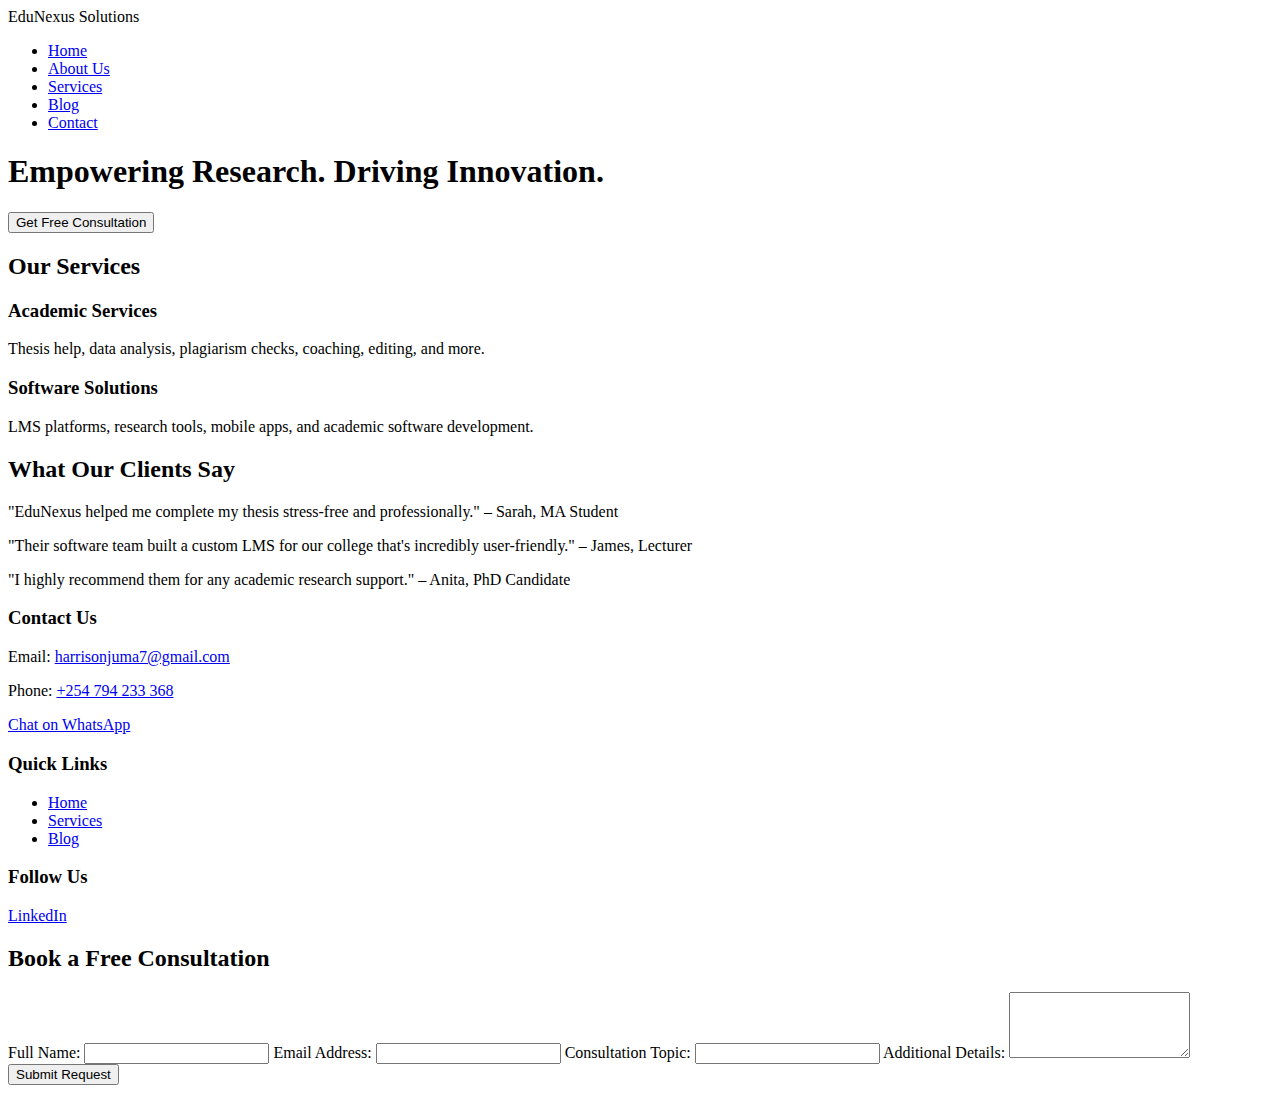
<file: EduNexus Solutions.html>
<!DOCTYPE html>
<!-- saved from url=(0163)file:///C:/Users/Administrator/AppData/Local/Temp/6b4efbba-8989-4d0f-80aa-57a650d92082_EduNexus-Solutions-%2Dmain.zip.082/EduNexus-Solutions-%2Dmain/README.md.html -->
<html lang="en"><head><meta http-equiv="Content-Type" content="text/html; charset=UTF-8">
  
  <meta name="viewport" content="width=device-width, initial-scale=1.0">
  <title>EduNexus Solutions</title>
  <link rel="stylesheet" href="file:///C:/Users/Administrator/AppData/Local/Temp/6b4efbba-8989-4d0f-80aa-57a650d92082_EduNexus-Solutions--main.zip.082/EduNexus-Solutions--main/styles.css">
</head>
<body>
  <!-- Header -->
  <header>
    <div class="container nav-bar">
      <div class="logo">EduNexus Solutions</div>
      <nav>
        <ul>
          <li><a href="file:///C:/Users/Administrator/AppData/Local/Temp/6b4efbba-8989-4d0f-80aa-57a650d92082_EduNexus-Solutions--main.zip.082/EduNexus-Solutions--main/README.md.html#">Home</a></li>
          <li><a href="file:///C:/Users/Administrator/AppData/Local/Temp/6b4efbba-8989-4d0f-80aa-57a650d92082_EduNexus-Solutions--main.zip.082/EduNexus-Solutions--main/README.md.html#about">About Us</a></li>
          <li><a href="file:///C:/Users/Administrator/AppData/Local/Temp/6b4efbba-8989-4d0f-80aa-57a650d92082_EduNexus-Solutions--main.zip.082/EduNexus-Solutions--main/README.md.html#services">Services</a></li>
          <li><a href="file:///C:/Users/Administrator/AppData/Local/Temp/6b4efbba-8989-4d0f-80aa-57a650d92082_EduNexus-Solutions--main.zip.082/EduNexus-Solutions--main/README.md.html#blog">Blog</a></li>
          <li><a href="file:///C:/Users/Administrator/AppData/Local/Temp/6b4efbba-8989-4d0f-80aa-57a650d92082_EduNexus-Solutions--main.zip.082/EduNexus-Solutions--main/README.md.html#contact">Contact</a></li>
        </ul>
      </nav>
    </div>
  </header>

  <!-- Hero Section -->
  <section class="hero">
    <div class="hero-content">
      <h1>Empowering Research. Driving Innovation.</h1>
      <button onclick="alert(&#39;Consultation form coming soon!&#39;)">Get Free Consultation</button>
    </div>
  </section>

  <!-- Services Section -->
  <section id="services" class="services">
    <div class="container">
      <h2>Our Services</h2>
      <div class="service-grid">
        <div class="service-card">
          <h3>Academic Services</h3>
          <p>Thesis help, data analysis, plagiarism checks, coaching, editing, and more.</p>
        </div>
        <div class="service-card">
          <h3>Software Solutions</h3>
          <p>LMS platforms, research tools, mobile apps, and academic software development.</p>
        </div>
      </div>
    </div>
  </section>

  <!-- Testimonials Section -->
  <section class="testimonials">
    <div class="container">
      <h2>What Our Clients Say</h2>
      <div class="testimonial">
        <p>"EduNexus helped me complete my thesis stress-free and professionally." – Sarah, MA Student</p>
      </div>
      <div class="testimonial">
        <p>"Their software team built a custom LMS for our college that's incredibly user-friendly." – James, Lecturer</p>
      </div>
      <div class="testimonial">
        <p>"I highly recommend them for any academic research support." – Anita, PhD Candidate</p>
      </div>
    </div>
  </section>

  <!-- Contact Section -->
  <footer id="contact">
    <div class="container footer">
      <div>
        <h3>Contact Us</h3>
        <p>Email: <a href="mailto:harrisonjuma7@gmail.com">harrisonjuma7@gmail.com</a></p>
        <p>Phone: <a href="tel:+254794233368">+254 794 233 368</a></p>
        <p><a href="https://wa.me/254794233368" target="_blank">Chat on WhatsApp</a></p>
      </div>
      <div>
        <h3>Quick Links</h3>
        <ul>
          <li><a href="file:///C:/Users/Administrator/AppData/Local/Temp/6b4efbba-8989-4d0f-80aa-57a650d92082_EduNexus-Solutions--main.zip.082/EduNexus-Solutions--main/README.md.html#">Home</a></li>
          <li><a href="file:///C:/Users/Administrator/AppData/Local/Temp/6b4efbba-8989-4d0f-80aa-57a650d92082_EduNexus-Solutions--main.zip.082/EduNexus-Solutions--main/README.md.html#services">Services</a></li>
          <li><a href="file:///C:/Users/Administrator/AppData/Local/Temp/6b4efbba-8989-4d0f-80aa-57a650d92082_EduNexus-Solutions--main.zip.082/EduNexus-Solutions--main/README.md.html#blog">Blog</a></li>
        </ul>
      </div>
      <div>
        <h3>Follow Us</h3>
        <p><a href="https://www.linkedin.com/feed/" target="_blank">LinkedIn</a></p>
      </div>
    </div>
   <section id="consultation" class="consultation">
  <div class="container">
  </div>
         <h2>Book a Free Consultation</h2>
    <form action="https://formspree.io/f/your-form-id" method="POST">
      <label for="name">Full Name:</label>
      <input type="text" id="name" name="name" required="">

      <label for="email">Email Address:</label>
      <input type="email" id="email" name="_replyto" required="">

      <label for="topic">Consultation Topic:</label>
      <input type="text" id="topic" name="topic" required="">

      <label for="message">Additional Details:</label>
      <textarea id="message" name="message" rows="4" required=""></textarea>

      <button type="submit">Submit Request</button>
    </form>
</section> 
  </footer>

  <script src="file:///C:/Users/Administrator/AppData/Local/Temp/6b4efbba-8989-4d0f-80aa-57a650d92082_EduNexus-Solutions--main.zip.082/EduNexus-Solutions--main/script.js"></script>



</body></html>
</file>
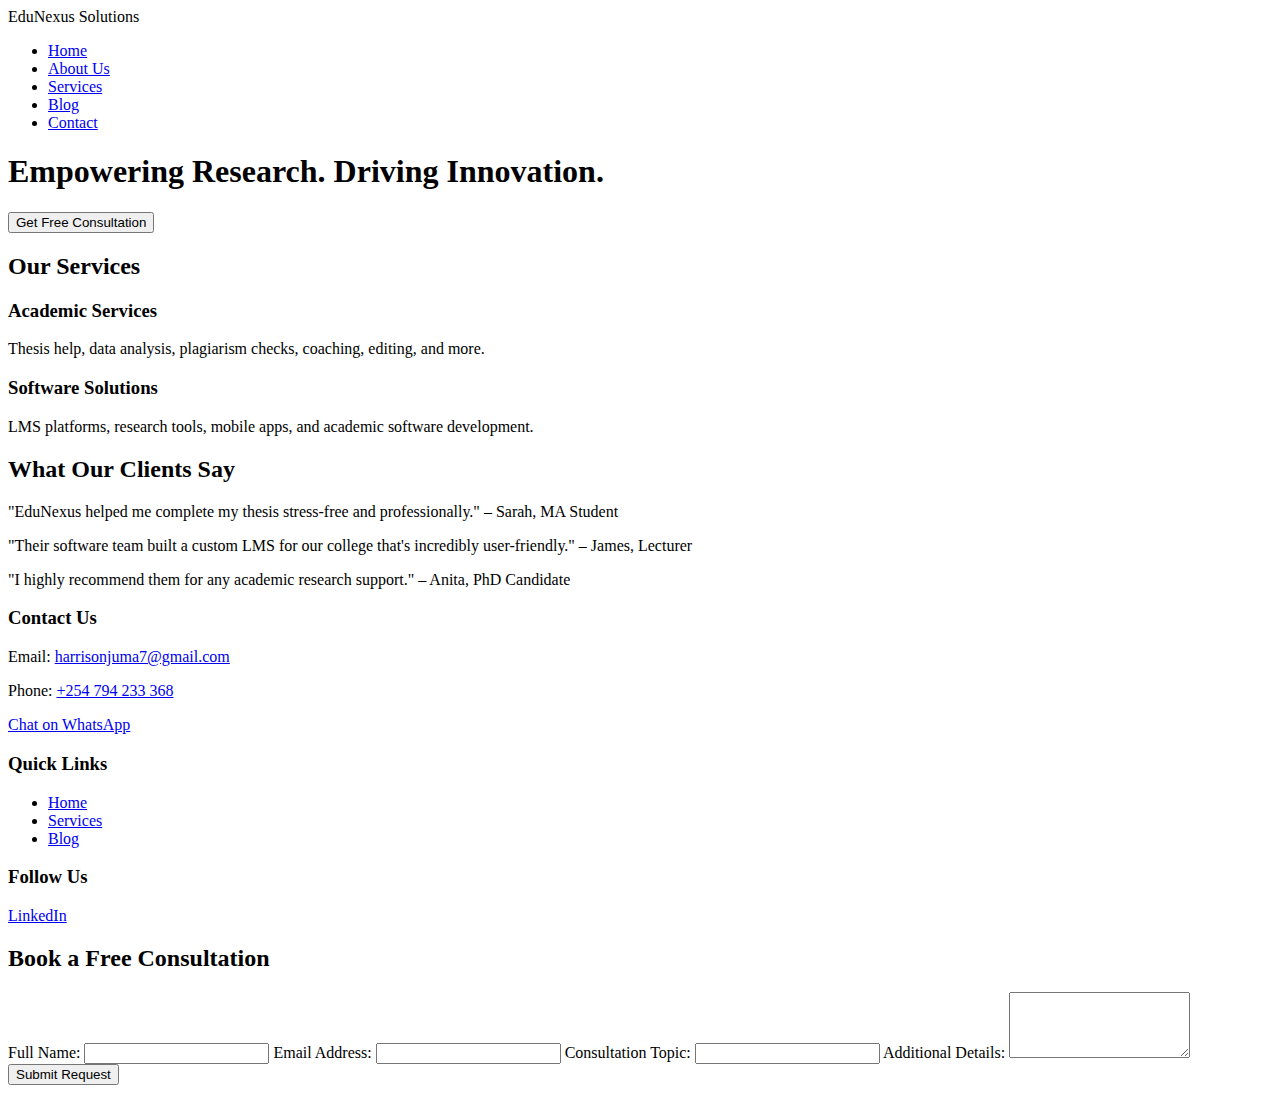
<file: edunexussolutions.html>
<!DOCTYPE html>
<!-- saved from url=(0163)file:///C:/Users/Administrator/AppData/Local/Temp/6b4efbba-8989-4d0f-80aa-57a650d92082_EduNexus-Solutions-%2Dmain.zip.082/EduNexus-Solutions-%2Dmain/README.md.html -->
<html lang="en"><head><meta http-equiv="Content-Type" content="text/html; charset=UTF-8">
  
  <meta name="viewport" content="width=device-width, initial-scale=1.0">
  <title>EduNexus Solutions</title>
  <link rel="stylesheet" href="file:///C:/Users/Administrator/AppData/Local/Temp/6b4efbba-8989-4d0f-80aa-57a650d92082_EduNexus-Solutions--main.zip.082/EduNexus-Solutions--main/styles.css">
</head>
<body>
  <!-- Header -->
  <header>
    <div class="container nav-bar">
      <div class="logo">EduNexus Solutions</div>
      <nav>
        <ul>
          <li><a href="file:///C:/Users/Administrator/AppData/Local/Temp/6b4efbba-8989-4d0f-80aa-57a650d92082_EduNexus-Solutions--main.zip.082/EduNexus-Solutions--main/README.md.html#">Home</a></li>
          <li><a href="file:///C:/Users/Administrator/AppData/Local/Temp/6b4efbba-8989-4d0f-80aa-57a650d92082_EduNexus-Solutions--main.zip.082/EduNexus-Solutions--main/README.md.html#about">About Us</a></li>
          <li><a href="file:///C:/Users/Administrator/AppData/Local/Temp/6b4efbba-8989-4d0f-80aa-57a650d92082_EduNexus-Solutions--main.zip.082/EduNexus-Solutions--main/README.md.html#services">Services</a></li>
          <li><a href="file:///C:/Users/Administrator/AppData/Local/Temp/6b4efbba-8989-4d0f-80aa-57a650d92082_EduNexus-Solutions--main.zip.082/EduNexus-Solutions--main/README.md.html#blog">Blog</a></li>
          <li><a href="file:///C:/Users/Administrator/AppData/Local/Temp/6b4efbba-8989-4d0f-80aa-57a650d92082_EduNexus-Solutions--main.zip.082/EduNexus-Solutions--main/README.md.html#contact">Contact</a></li>
        </ul>
      </nav>
    </div>
  </header>

  <!-- Hero Section -->
  <section class="hero">
    <div class="hero-content">
      <h1>Empowering Research. Driving Innovation.</h1>
      <button onclick="alert(&#39;Consultation form coming soon!&#39;)">Get Free Consultation</button>
    </div>
  </section>

  <!-- Services Section -->
  <section id="services" class="services">
    <div class="container">
      <h2>Our Services</h2>
      <div class="service-grid">
        <div class="service-card">
          <h3>Academic Services</h3>
          <p>Thesis help, data analysis, plagiarism checks, coaching, editing, and more.</p>
        </div>
        <div class="service-card">
          <h3>Software Solutions</h3>
          <p>LMS platforms, research tools, mobile apps, and academic software development.</p>
        </div>
      </div>
    </div>
  </section>

  <!-- Testimonials Section -->
  <section class="testimonials">
    <div class="container">
      <h2>What Our Clients Say</h2>
      <div class="testimonial">
        <p>"EduNexus helped me complete my thesis stress-free and professionally." – Sarah, MA Student</p>
      </div>
      <div class="testimonial">
        <p>"Their software team built a custom LMS for our college that's incredibly user-friendly." – James, Lecturer</p>
      </div>
      <div class="testimonial">
        <p>"I highly recommend them for any academic research support." – Anita, PhD Candidate</p>
      </div>
    </div>
  </section>

  <!-- Contact Section -->
  <footer id="contact">
    <div class="container footer">
      <div>
        <h3>Contact Us</h3>
        <p>Email: <a href="mailto:harrisonjuma7@gmail.com">harrisonjuma7@gmail.com</a></p>
        <p>Phone: <a href="tel:+254794233368">+254 794 233 368</a></p>
        <p><a href="https://wa.me/254794233368" target="_blank">Chat on WhatsApp</a></p>
      </div>
      <div>
        <h3>Quick Links</h3>
        <ul>
          <li><a href="file:///C:/Users/Administrator/AppData/Local/Temp/6b4efbba-8989-4d0f-80aa-57a650d92082_EduNexus-Solutions--main.zip.082/EduNexus-Solutions--main/README.md.html#">Home</a></li>
          <li><a href="file:///C:/Users/Administrator/AppData/Local/Temp/6b4efbba-8989-4d0f-80aa-57a650d92082_EduNexus-Solutions--main.zip.082/EduNexus-Solutions--main/README.md.html#services">Services</a></li>
          <li><a href="file:///C:/Users/Administrator/AppData/Local/Temp/6b4efbba-8989-4d0f-80aa-57a650d92082_EduNexus-Solutions--main.zip.082/EduNexus-Solutions--main/README.md.html#blog">Blog</a></li>
        </ul>
      </div>
      <div>
        <h3>Follow Us</h3>
        <p><a href="https://www.linkedin.com/feed/" target="_blank">LinkedIn</a></p>
      </div>
    </div>
   <section id="consultation" class="consultation">
  <div class="container">
  </div>
         <h2>Book a Free Consultation</h2>
    <form action="https://formspree.io/f/your-form-id" method="POST">
      <label for="name">Full Name:</label>
      <input type="text" id="name" name="name" required="">

      <label for="email">Email Address:</label>
      <input type="email" id="email" name="_replyto" required="">

      <label for="topic">Consultation Topic:</label>
      <input type="text" id="topic" name="topic" required="">

      <label for="message">Additional Details:</label>
      <textarea id="message" name="message" rows="4" required=""></textarea>

      <button type="submit">Submit Request</button>
    </form>
</section> 
  </footer>

  <script src="file:///C:/Users/Administrator/AppData/Local/Temp/6b4efbba-8989-4d0f-80aa-57a650d92082_EduNexus-Solutions--main.zip.082/EduNexus-Solutions--main/script.js"></script>



</body></html>
</file>
